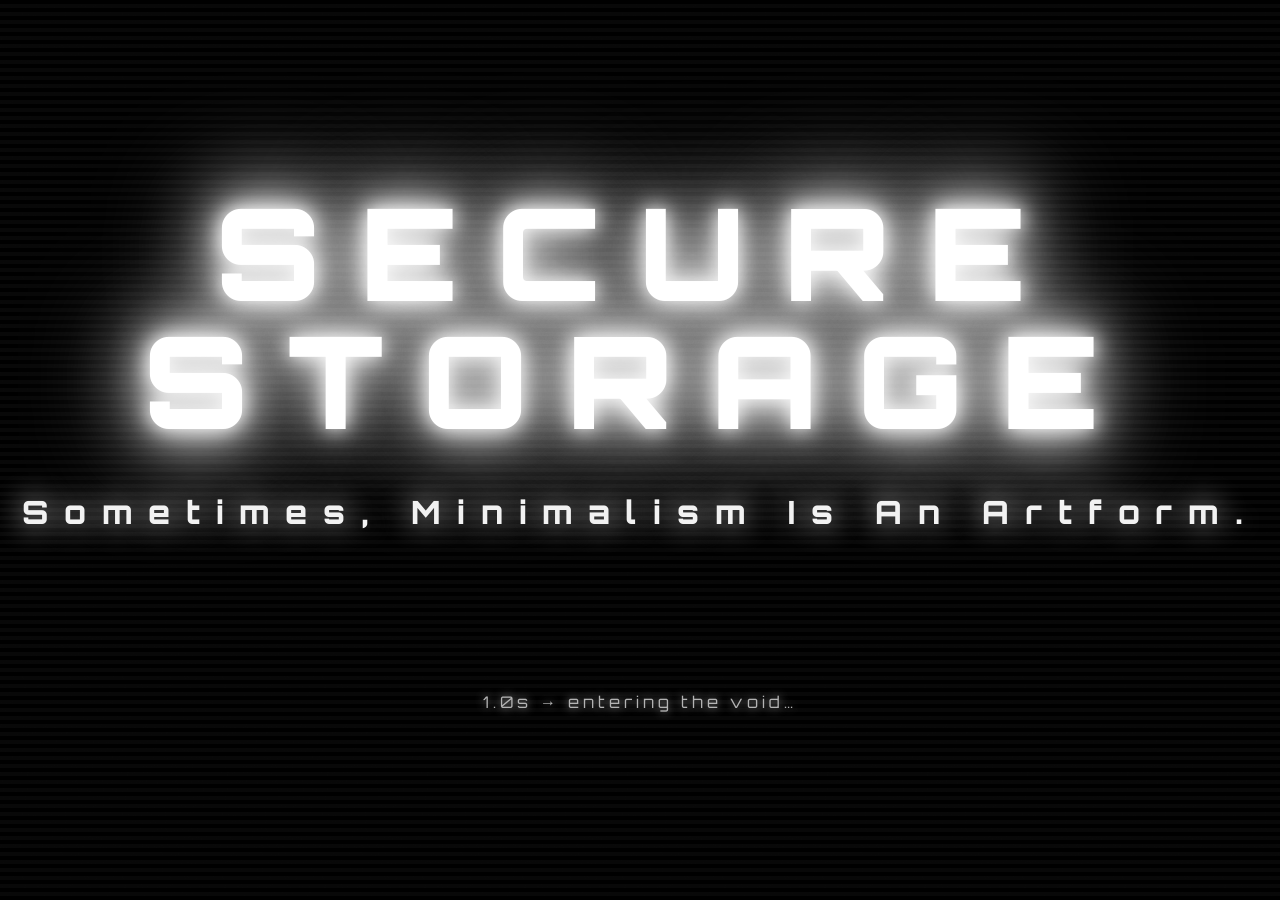
<file: docs/index.html>
<!DOCTYPE html>
<html lang="en">
<head>
  <meta charset="UTF-8" />
  <meta name="viewport" content="width=device-width, initial-scale=1.0" />
  <meta name="description" content="Secure Storage" />
  <title>Secure Storage</title>
  <link rel="canonical" href="https://walker-industries-rnd.github.io/Pariah-Cybersecurity/" />
  <meta http-equiv="refresh" content="1.5;url=https://walker-industries-rnd.github.io/Secure-Store/1.-welcome.html" />

  <style>
    @import url('https://fonts.googleapis.com/css2?family=Orbitron:wght@800;900&display=swap');

    * { margin:0; padding:0; box-sizing:border-box; }

    body {
      margin: 0;
      height: 100vh;
      background: #000000;               /* true black – pixels off on AMOLED */
      color: #ffffff;
      font-family: 'Orbitron', sans-serif;
      display: flex;
      align-items: center;
      justify-content: center;
      overflow: hidden;
      position: relative;
    }

    .container {
      text-align: center;
      z-index: 10;
    }

    .title {
      font-size: 10vw;
      font-weight: 900;
      text-transform: uppercase;
      letter-spacing: 0.3em;
      line-height: 1;
      text-shadow:
        0 0 20px #ffffff,
        0 0 40px #ffffff,
        0 0 80px #ffffff,
        0 0 120px #ffffff;
    }

    .tagline {
      margin-top: 3rem;
      font-size: 2rem;
      font-weight: 800;
      letter-spacing: 0.5em;
      color: #ffffff;
      text-shadow: 0 0 30px #ffffff;
      opacity: 0.95;
    }

    .scanline {
      position: absolute;
      top: 0; left: 0;
      width: 100%;
      height: 100%;
      background: repeating-linear-gradient(
        0deg,
        transparent,
        transparent 4px,
        rgba(255,255,255,0.03) 4px,
        rgba(255,255,255,0.03) 8px
      );
      pointer-events: none;
      z-index: 1;
    }

    .noise {
      position: absolute;
      top: 0; left: 0;
      width: 100%; height: 100%;
      background: url('data:image/svg+xml;utf8,<svg xmlns="http://www.w3.org/2000/svg" width="100" height="100"><filter id="n"><feTurbulence type="fractalNoise" baseFrequency="0.8" numOctaves="4" stitchTiles="stitch"/><feColorMatrix type="saturate" values="0"/></filter><rect width="100" height="100" filter="url(%23n)" opacity="0.06"/></svg>');
      pointer-events: none;
      opacity: 0.12;
      mix-blend-mode: overlay;
      z-index: 2;
    }

    .footnote {
      margin-top: 10rem;
      font-size: 1rem;
      letter-spacing: 0.25em;
      opacity: 0.7;
      text-shadow: 0 0 10px #ffffff;
    }

  </style>
</head>
<body>

  <div class="noise"></div>
  <div class="scanline"></div>

  <div class="container">
    <div class="title">Secure Storage</div>
    <div class="tagline"> Sometimes, Minimalism Is An Artform.</div>
    <div class="footnote">
      <span id="timer">2</span>s → entering the void…
    </div>
  </div>

  <script>
    let time = 2;
    const timer = document.getElementById('timer');
    const interval = setInterval(() => {
      time -= 0.1;
      timer.textContent = time.toFixed(1);
      if (time <= 0) clearInterval(interval);
    }, 100);
  </script>
</body>
</html>
</file>
